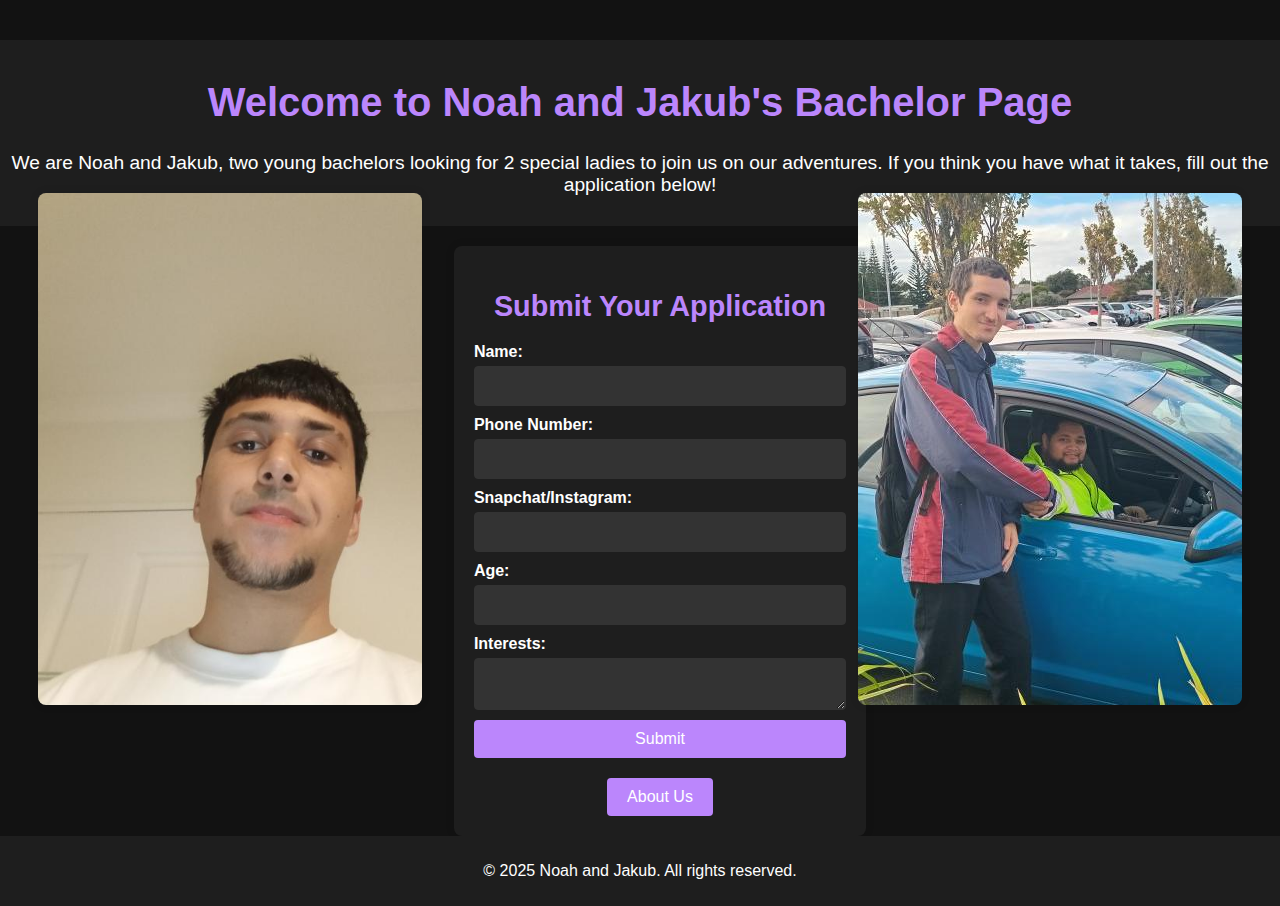
<file: index.html>
<!DOCTYPE html>
<html lang="en">
<head>
    <meta charset="UTF-8">
    <meta name="viewport" content="width=device-width, initial-scale=1.0">
    <title>Girlfriend Application</title>
    <link rel="stylesheet" href="styles.css">
</head>
<body>
    <div class="image-container">
        <img src="images/JakubIndex.jpg" alt="Jakub" class="left-image">
        <img src="images/NoahIndex.jpg" alt="Noah" class="right-image">
    </div>
    <header>
        <h1>Welcome to Noah and Jakub's Bachelor Page</h1>
        <p>We are Noah and Jakub, two young bachelors looking for 2 special ladies to join us on our adventures. If you think you have what it takes, fill out the application below!</p>
    </header>
    <main>
        <div class="form-container">
            <h2>Submit Your Application</h2>
            <form id="applicationForm">
                <label for="name">Name:</label>
                <input type="text" id="name" name="name" required>
                
                <label for="phone">Phone Number:</label>
                <input type="tel" id="phone" name="phone" pattern="\d{10}" maxlength="10" title="Please enter a 10-digit phone number" required>

                <label for="social">Snapchat/Instagram:</label>
                <input type="text" id="social" name="social" required>
                
                <label for="age">Age:</label>
                <input type="number" id="age" name="age" min="16" max="99" required>
                
                <label for="interests">Interests:</label>
                <textarea id="interests" name="interests" required></textarea>
                
                <button type="submit">Submit</button>
            </form>
            <div class="button-container">
                <a href="about.html" class="button">About Us</a>
            </div>
        </div>
    </main>
    <footer>
        <p>&copy; 2025 Noah and Jakub. All rights reserved.</p>
    </footer>
    <script>
        document.getElementById('applicationForm').addEventListener('submit', function(event) {
            event.preventDefault();
            fetch('https://formspree.io/f/mzzebnwg', {
                method: 'POST',
                body: new FormData(this),
                headers: {
                    'Accept': 'application/json'
                }
            }).then(function(response) {
                if (response.ok) {
                    window.location.href = 'thankyou.html';
                } else {
                    alert('There was an error submitting your application. Please try again.');
                }
            }).catch(function(error) {
                alert('There was an error submitting your application. Please try again.');
            });
        });
    </script>
</body>
</html>
</file>
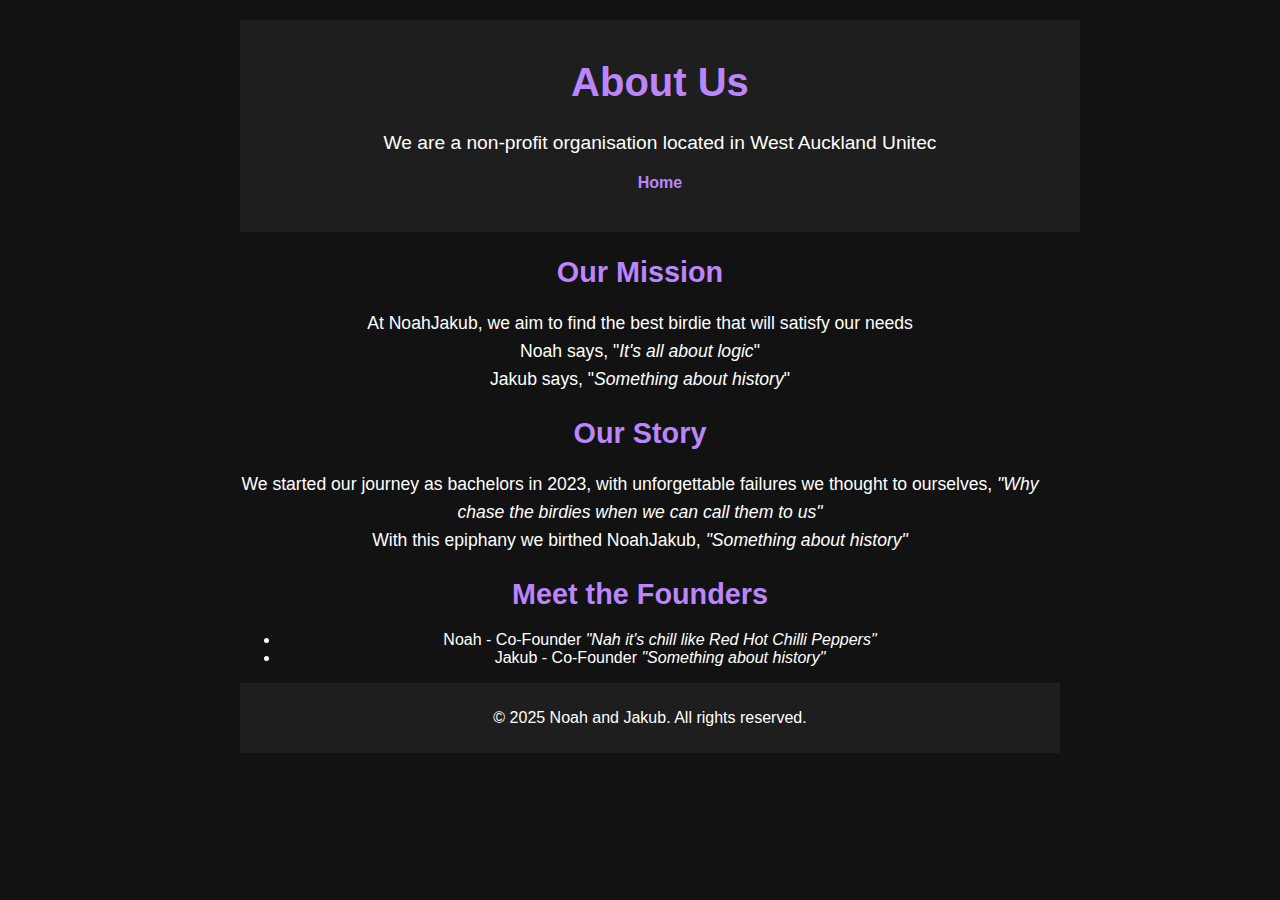
<file: about.html>
<!DOCTYPE html>
<html lang="en">
<head>
    <meta charset="UTF-8">
    <meta name="viewport" content="width=device-width, initial-scale=1.0">
    <title>About Us - Noah and Jakub</title>
    <link rel="stylesheet" href="styles.css">
</head>
<body class="about-page">
    <div class="content-container">
        <header>
            <h1>About Us</h1>
            <p>We are a non-profit organisation located in West Auckland Unitec</p>
            <nav>
                <ul>
                    <li><a href="index.html">Home</a></li>
                </ul>
            </nav>
        </header>
        <main>
            <h2>Our Mission</h2>
            <p>At NoahJakub, we aim to find the best birdie that will satisfy our needs
                <br> Noah says, "<i>It's all about logic</i>"
                <br> Jakub says, "<i>Something about history</i>"
            </p>
            
            <h2>Our Story</h2>
            <p>We started our journey as bachelors in 2023, with unforgettable failures we thought to ourselves, <i>"Why chase the birdies when we can call them to us"</i> <br> With this epiphany we birthed NoahJakub, <i>"Something about history"</i></p>
            
            <h2>Meet the Founders</h2>
            <ul>
                <li>Noah - Co-Founder
                    <i>"Nah it's chill like Red Hot Chilli Peppers"</i>
                </li>
                <li>Jakub - Co-Founder
                    <i>"Something about history"</i>
                </li>
            </ul>
        </main>
        <footer>
            <p>&copy; 2025 Noah and Jakub. All rights reserved.</p>
        </footer>
    </div>
</body>
</html>
</file>
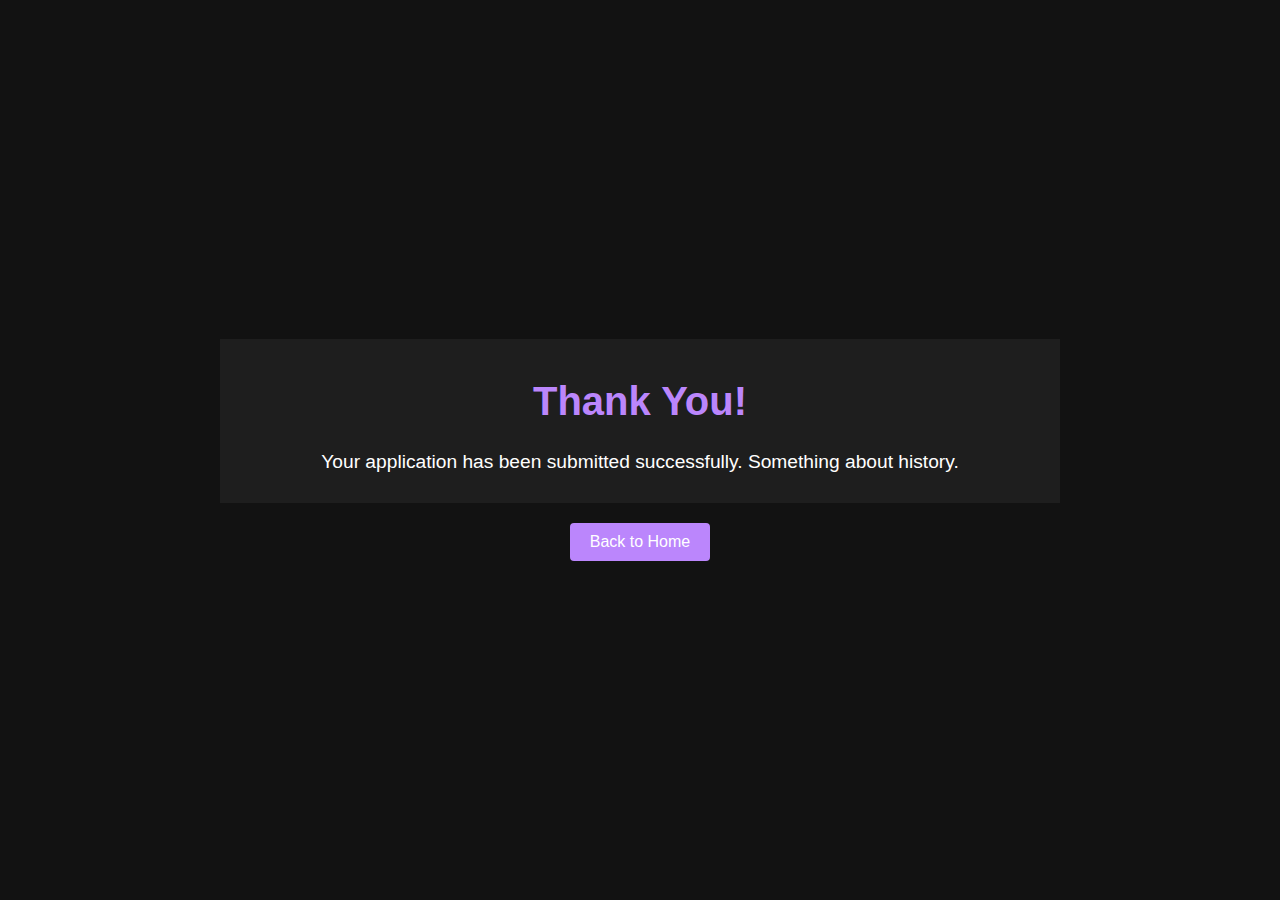
<file: thankyou.html>
<!DOCTYPE html>
<html lang="en">
<head>
    <meta charset="UTF-8">
    <meta name="viewport" content="width=device-width, initial-scale=1.0">
    <title>Thank You - Noah and Jakub</title>
    <link rel="stylesheet" href="styles.css">
    <style>
        body {
            display: flex;
            flex-direction: column;
            align-items: center;
            justify-content: center;
            text-align: center;
            height: 100vh;
            margin: 0;
        }
        header, main {
            width: 100%;
            max-width: 800px;
        }
    </style>
</head>
<body>
    <header>
        <h1>Thank You!</h1>
        <p>Your application has been submitted successfully. Something about history.</p>
    </header>
    <main>
        <div class="button-container">
            <a href="index.html" class="button">Back to Home</a>
        </div>
    </main>
</body>
</html>
</file>
<file: styles.css>
body {
    background-color: #121212;
    color: #ffffff;
    font-family: Arial, sans-serif;
    margin: 0;
    padding: 0;
    display: flex;
    flex-direction: column;
    align-items: center;
}

a {
    color: #bb86fc;
}

a:hover {
    color: #3700b3;
}

header {
    text-align: center;
    padding: 20px;
    background-color: #1e1e1e;
    color: white;
    width: 100%;
}

header h1 {
    font-size: 2.5em;
    color: #bb86fc;
    text-align: center;
    margin-top: 20px;
}

header p {
    font-size: 1.2em;
    color: #ffffff;
    text-align: center;
    margin: 10px 0;
}

.image-container {
    display: flex;
    justify-content: space-between;
    width: 100%;
    position: relative;
    margin: 20px 0;
}

.left-image {
    width: 30%;
    height: auto;
    border-radius: 8px;
    box-shadow: 0 0 10px rgba(0, 0, 0, 0.1);
    position: absolute;
    left: 0;
    top: 50%;
    margin-top: 13.5%;
    margin-right: 50%;
    margin-left: 3%;
}

.right-image {
    width: 30%;
    height: auto;
    border-radius: 8px;
    box-shadow: 0 0 10px rgba(0, 0, 0, 0.1);
    position: absolute;
    right: 0;
    top: 50%;
    margin-top: 13.5%;
    margin-left: 50%;
    margin-right: 3%;
}

.form-container {
    display: flex;
    flex-direction: column;
    align-items: center;
    padding: 20px;
    width: 100%;
    max-width: 600px;
    background-color: #1e1e1e;
    border-radius: 8px;
    box-shadow: 0 0 10px rgba(0, 0, 0, 0.1);
    margin-top: 20px;
}

main h2 {
    margin-bottom: 20px;
    font-size: 1.8em;
    color: #bb86fc;
}

form {
    display: flex;
    flex-direction: column;
    width: 100%;
}

label {
    margin-bottom: 5px;
    font-weight: bold;
}

input, textarea {
    margin-bottom: 10px;
    padding: 10px;
    border: 1px solid #333333;
    border-radius: 4px;
    font-size: 1em;
    background-color: #333333;
    color: #ffffff;
}

button {
    padding: 10px;
    background-color: #bb86fc;
    color: white;
    border: none;
    border-radius: 4px;
    cursor: pointer;
    font-size: 1em;
}

button:hover {
    background-color: #3700b3;
}

nav {
    margin: 20px 0;
}

nav ul {
    list-style: none;
    padding: 0;
}

nav ul li {
    display: inline;
    margin: 0 15px;
}

nav ul li a {
    color: #bb86fc;
    text-decoration: none;
    font-weight: bold;
}

nav ul li a:hover {
    text-decoration: underline;
}

main h2 {
    margin-bottom: 20px;
    font-size: 1.8em;
    color: #bb86fc;
}

main p {
    margin-bottom: 20px;
    font-size: 1.1em;
    line-height: 1.6;
}

footer {
    text-align: center;
    padding: 10px;
    background-color: #1e1e1e;
    color: white;
    width: 100%;
    position: relative;
    margin-top: auto;
}

.button-container {
    margin-top: 20px;
}

.button {
    display: inline-block;
    padding: 10px 20px;
    background-color: #bb86fc;
    color: white;
    text-decoration: none;
    border-radius: 4px;
    font-size: 1em;
    transition: background-color 0.3s;
}

.button:hover {
    background-color: #3700b3;
}

/* Specific styles for the About Us */

body.about-page {
    display: flex;
    flex-direction: column;
    align-items: center;
    text-align: center;
}

body.about-page .image-container {
    justify-content: center;
}

body.about-page .image-container img {
    margin: 0 10px;
}

body.about-page main {
    max-width: 800px;
    width: 100%;
}

.about-page {
    display: flex;
    flex-direction: column;
    align-items: center;
    text-align: center;
}

.content-container {
    max-width: 800px;
    width: 100%;
    padding: 20px;
}

.image-container {
    display: flex;
    justify-content: center;
    gap: 20px;
}

.image-container img {
    max-width: 100%;
    height: auto;
}
</file>
